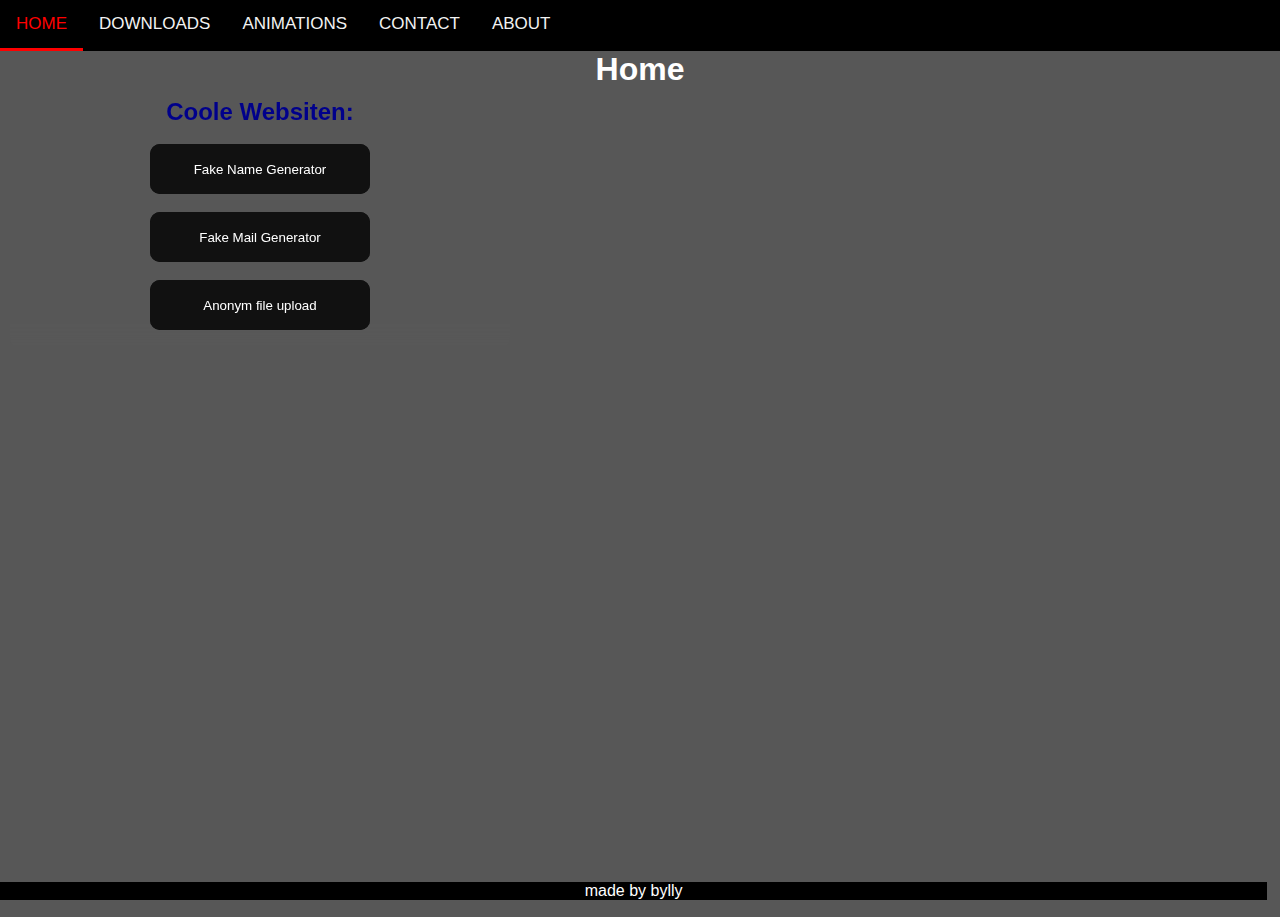
<file: index.html>
<html>

<head>
    <meta name="viewport" content="width=device-width, initial-scale=1.0">
    <link href="StyleSheet.css" rel="stylesheet">
    <title>byllyweb Home</title>
    <link rel="icon" href="favicon.ico" type="ico">
</head>

<body>
    <font face="Arial">



        <div class="footer">
            <p>made by bylly</p>
        </div>

        <div class="topnav">
            <a class="active" href="index.html">Home</a>
            <a href="index Downloads.html">Downloads</a>
            <a href="animations.html">Animations</a>
            <a href="index contacts.html">Contact</a>
            <a href="index about.html">About</a>
        </div>

        <nav role="navigation">
            <div id="menuToggle">
                <input type="checkbox" />
                <span></span>
                <span></span>
                <span></span>
                <ul id="menu">
                    <a href="index.html">
                        <li>Home</li>
                    </a>
                    <a href="index downloads.html">
                        <li>Downloads</li>
                    </a>
                    <a href="animations.html">
                        <li>Animations</li>
                    </a>
                    <a href="index contacts.html">
                        <li>Contact</li>
                    </a>
                    <a href="index about.html">
                        <li>About</li>
                    </a>
                </ul>
            </div>
        </nav>

        <div>
            <center>
                <h1 style="color: white" class="h11">Home</h1>
            </center>
        </div>

        <div class="drop">
            <h2 style="color:darkblue" style="text-align: center;">Coole Websiten:</h2>
            <br>
            <button class="glow-on-hover" onclick="window.location.href = 'https://de.fakenamegenerator.com/';" type="button">Fake Name Generator</button>
            <div class="hideName">Here you can get a fake generated identity card</div>
            <button class="glow-on-hover" onclick="window.location.href = 'https://temp-mail.org/en/';" type="button">Fake Mail Generator</button>
            <div class="hideMail">You will receive a temporary email here</div>
            <button class="glow-on-hover" onclick="window.location.href = 'https://anonfiles.com/';" type="button">Anonym file upload</button>
            <div class="hideAnon">Here you can share files Anonym</div>
        </div>

    </font>
</body>

</html>
</file>
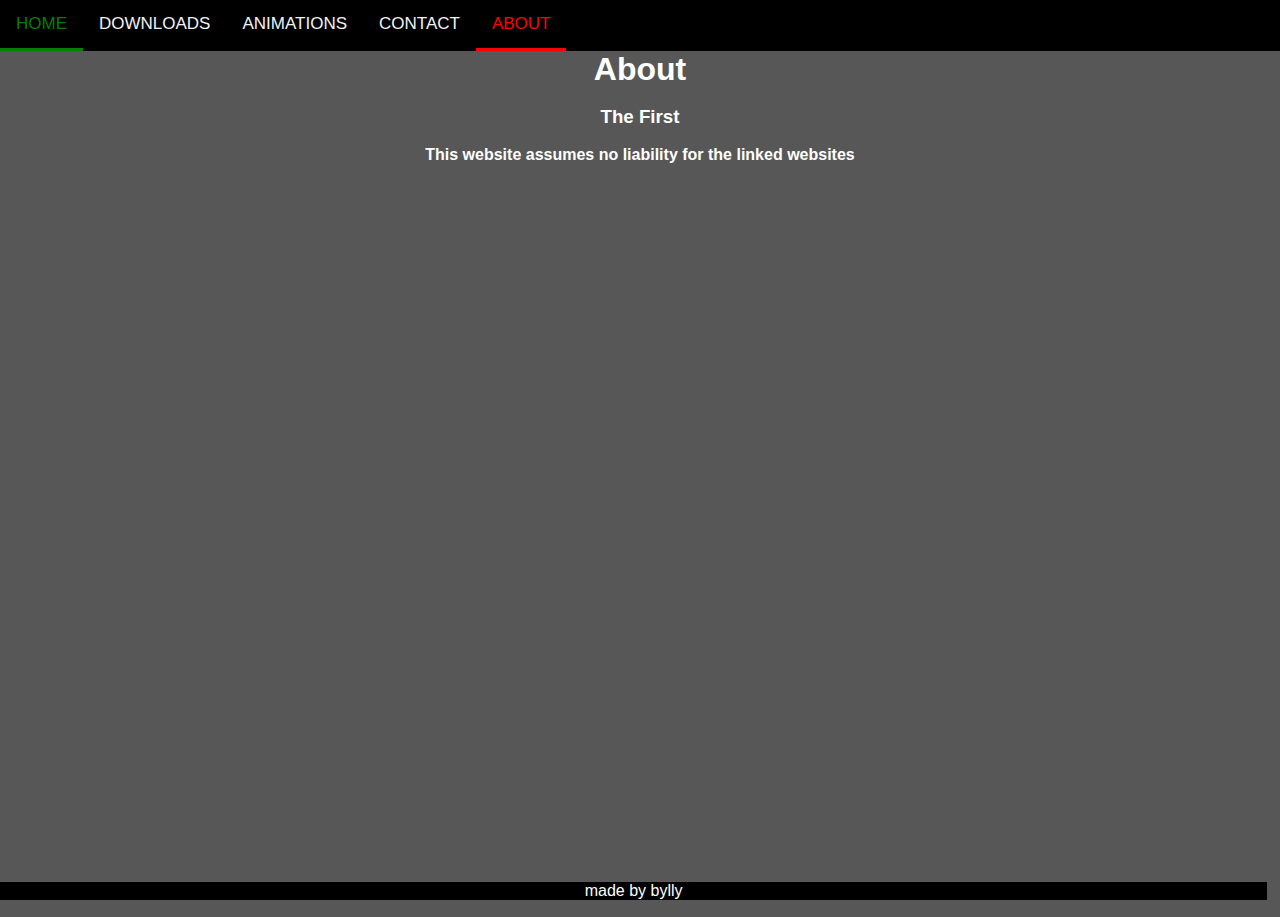
<file: index about.html>
<html>

<head>
    <link href="StyleSheet.css" rel="stylesheet">
    <meta name="viewport" content="width=device-width, initial-scale=1">
    <title>byllyweb Contacts</title>
    <link rel="icon" href="favicon.ico" type="ico">
</head>

<body>


    <font face="Arial">



        <div class="footer">
            <p>made by bylly</p>
        </div>

        <div class="topnav">
            <a href="index.html">Home</a>
            <a href="index Downloads.html">Downloads</a>
            <a href="animations.html">Animations</a>
            <a href="index contacts.html">Contact</a>
            <a class="active" href="index about.html">About</a>
        </div>

        <nav role="navigation">
            <div id="menuToggle">
                <input type="checkbox" />
                <span></span>
                <span></span>
                <span></span>
                <ul id="menu">
                    <a href="index.html">
                        <li>Home</li>
                    </a>
                    <a href="index downloads.html">
                        <li>Downloads</li>
                    </a>
                    <a href="animations.html">
                        <li>Animations</li>
                    </a>
                    <a href="index contacts.html">
                        <li>Contact</li>
                    </a>
                    <a href="index about.html">
                        <li>About</li>
                    </a>
                </ul>
            </div>
        </nav>


        <center>
            <div>
                <h1 style="color: white" class="h11">About</h1>
            </div>
            <br>
            <h3 style="color:white">The First</h3><br>
            <b style="color:white">This website assumes no liability for the linked websites</b>
        </center>




    </font>
</body>

</html>
</file>
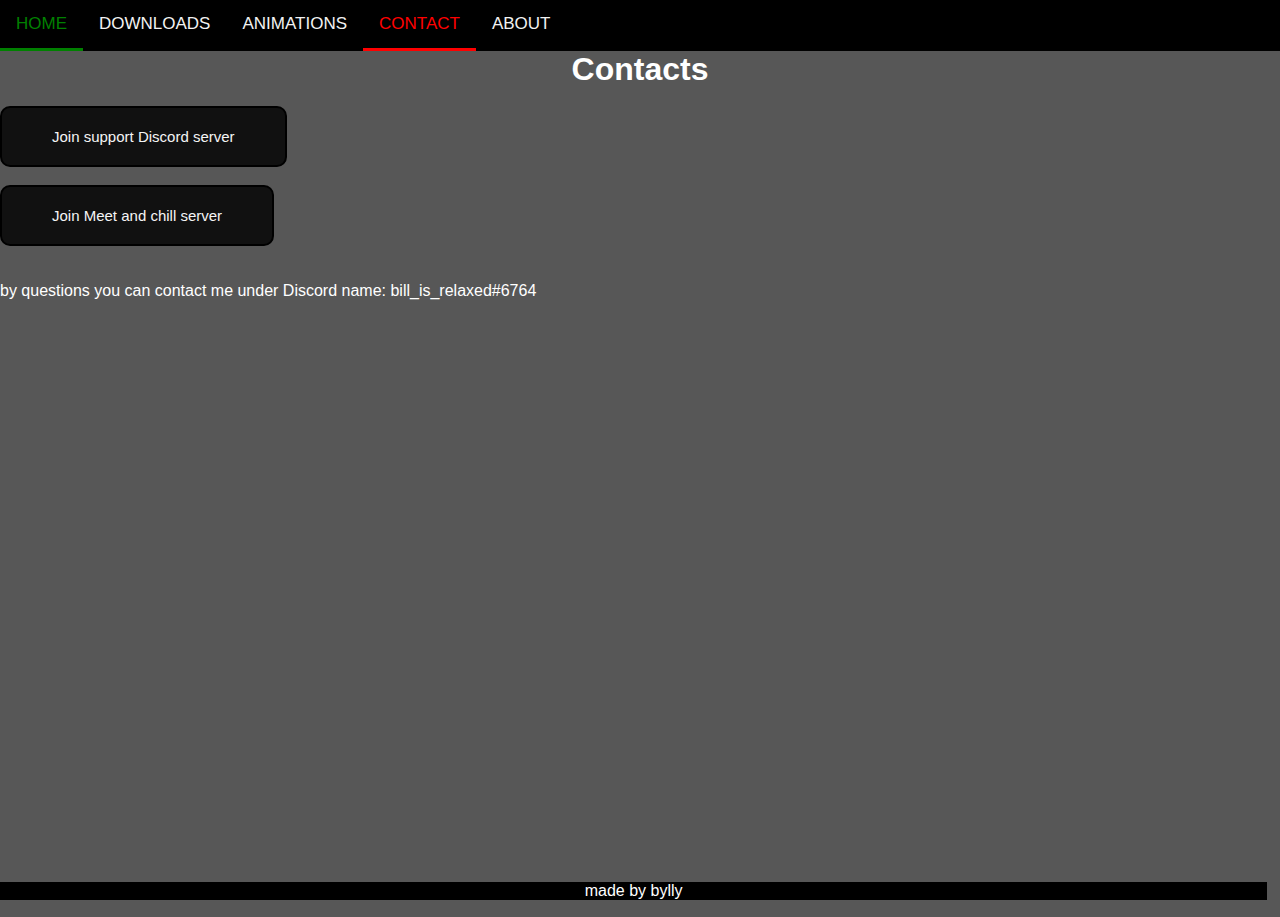
<file: index contacts.html>
<html>

<head>
    <link href="StyleSheet.css" rel="stylesheet">
    <meta name="viewport" content="width=device-width, initial-scale=1">
    <title>byllyweb Contacts</title>
    <link rel="icon" href="favicon.ico" type="ico">
</head>

<body>


    <font face="Arial">



        <div class="footer">
            <p>made by bylly</p>
        </div>

        <div class="topnav">
            <a href="index.html">Home</a>
            <a href="index Downloads.html">Downloads</a>
            <a href="animations.html">Animations</a>
            <a class="active" href="index contacts.html">Contact</a>
            <a href="index about.html">About</a>
        </div>

        <nav role="navigation">
            <div id="menuToggle">
                <input type="checkbox" />
                <span></span>
                <span></span>
                <span></span>
                <ul id="menu">
                    <a href="index.html">
                        <li>Home</li>
                    </a>
                    <a href="index downloads.html">
                        <li>Downloads</li>
                    </a>
                    <a href="animations.html">
                        <li>Animations</li>
                    </a>
                    <a href="index contacts.html">
                        <li>Contact</li>
                    </a>
                    <a href="index about.html">
                        <li>About</li>
                    </a>
                </ul>
            </div>
        </nav>

        <div>
            <center>
                <h1 style="color: white" class="h11">Contacts</h1>
            </center>
        </div>
        <br>
        <button class="button-support" onclick="window.location.href = 'https://discord.gg/vQHSP6jsPc';" type="button">Join support Discord server</button>
        <div class="hide2">You need help than is this perfect for you</div>
        <button class="button-meet" onclick="window.location.href = 'https://discord.gg/HYyspKebZs';" type="button">Join Meet and chill server</button>
        <div class="hide1">You're bored? then you've come to the right place this is a server with an active and nice community so you don't have to get bored again</div>
        <br>
        <p class="p12">by questions you can contact me under Discord name: bill_is_relaxed#6764</p>




    </font>
</body>

</html>
</file>
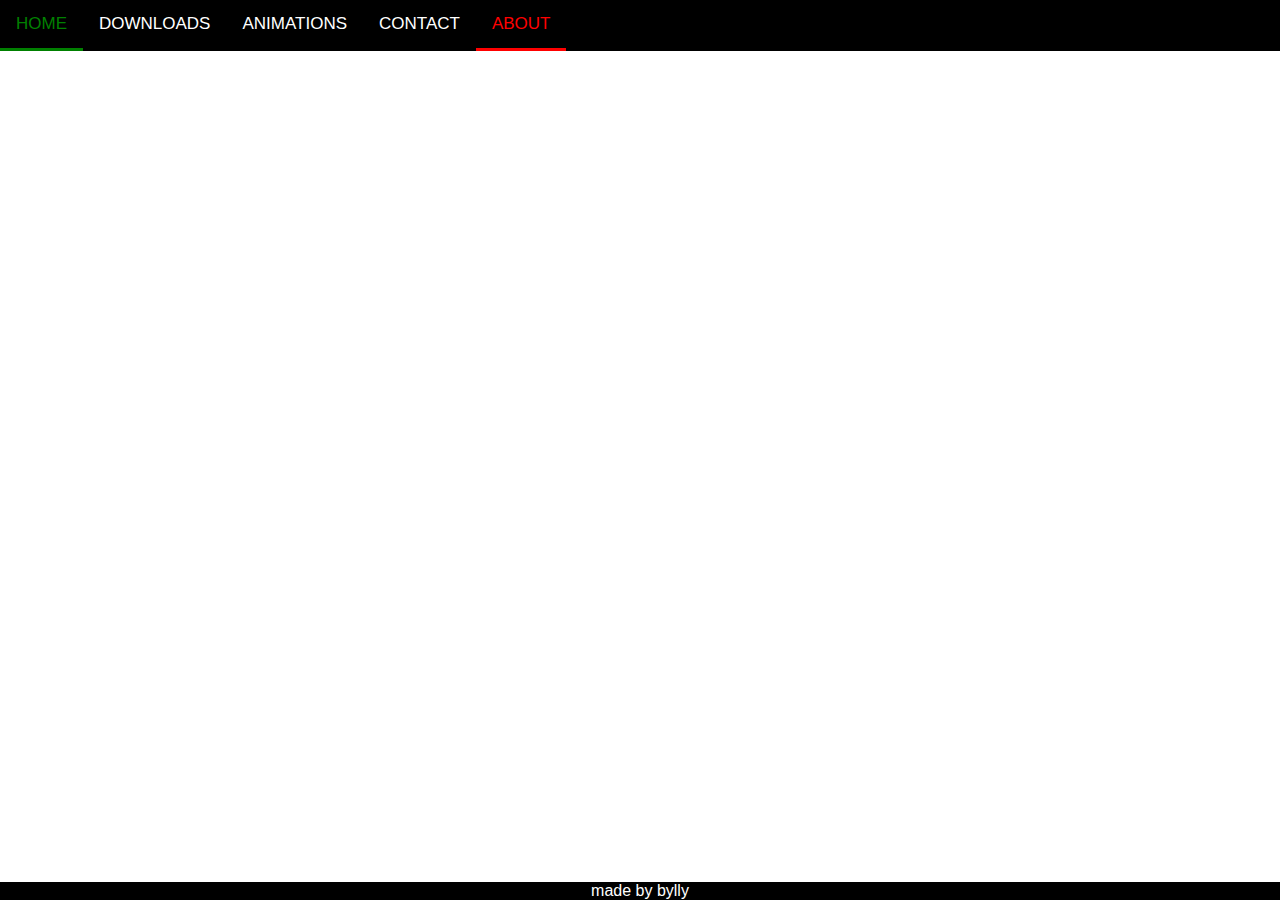
<file: about/index about.html>
<html>
    <head>
        <meta name="viewport" content="width=device-width, initial-scale=1">
        <link href="/css/StyleSheet.css" rel="stylesheet">
        <title>byllyweb About</title>
        <link rel="icon" href="favicon.ico" type="ico">
    </head>
<body>


<font face="Arial">

<div class="footer">
    <p>made by bylly</p>
</div>
    
<div class="topnav">
  <a href="/index.html">Home</a>
  <a href="/Downloads/index downloads.html">Downloads</a>
  <a href="/Animations/animations.html">Animations</a>
  <a href="/contacts/index contacts.html">Contact</a>
  <a class="active" href="index about.html">About</a>
</div>    


<center>   
    <div>
        <h1 style="color: white" class="h11">About</h1>
    </div>
    <br>
    <h3 style= "color:white">The First</h3><br>
    <b style= "color:white">This website assumes no liability for the linked websites</b>
</center>




</font>
</body>
</html>
</file>
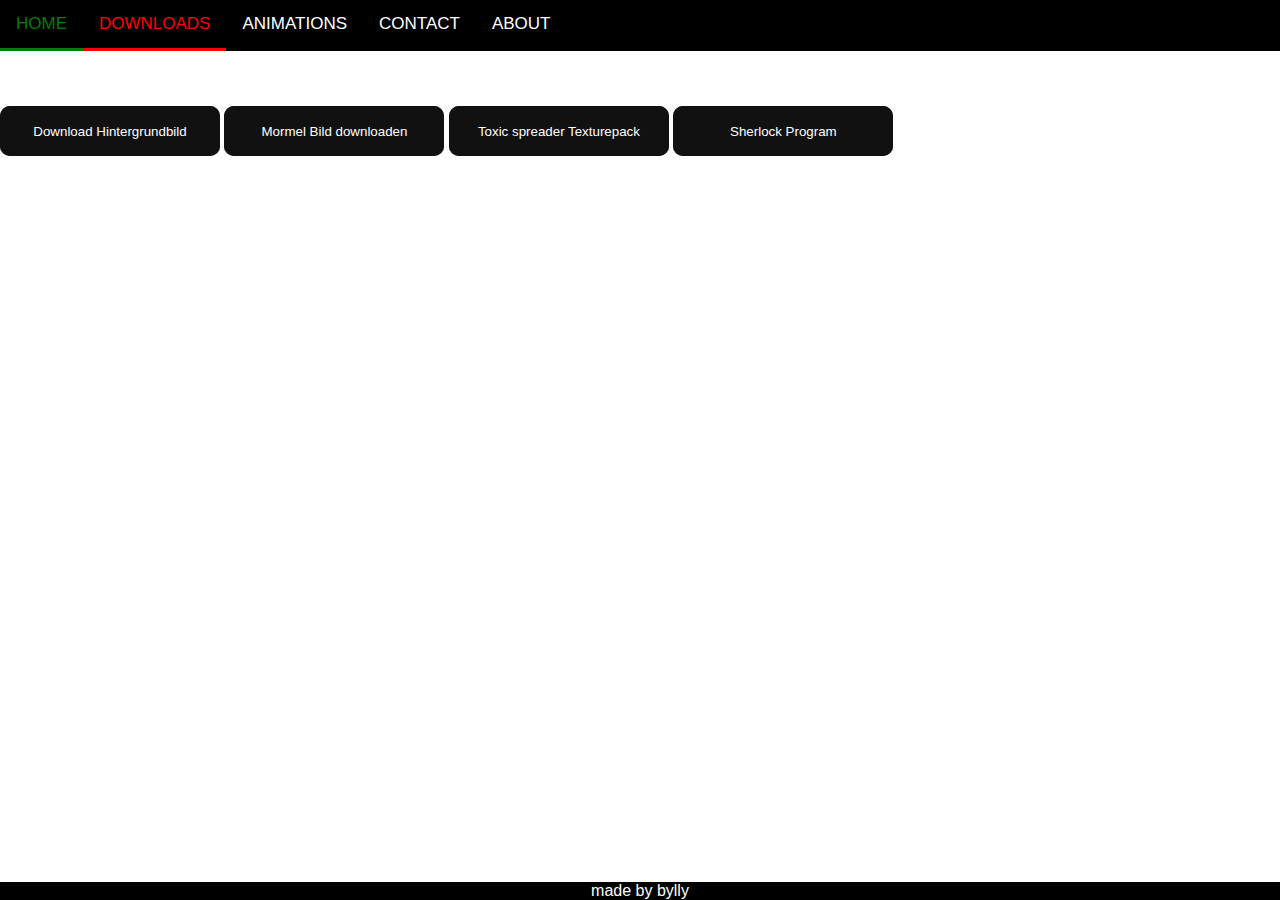
<file: Downloads/index downloads.html>
<html>
    <head>
        <link href="/css/StyleSheet.css" rel="stylesheet">
        <meta name="viewport" content="width=device-width, initial-scale=1">
        <title>byllyweb Downloads</title>
    </head>
<body>


<font face="Arial">

<div class="footer">
    <p>made by bylly</p>
</div>
    
<div class="topnav">
  <a href="/index.html">Home</a>
  <a class="active" href="index downloads.html">Downloads</a>
  <a href="/Animations/animations.html">Animations</a>
  <a href="/contacts/index contacts.html">Contact</a>
  <a href="/about/index about">About</a>
</div>    

    
    
<div>
<center>
    <h1 style="color: white" class="h11">Welcome to Downloads</h1>
</center>
</div>
<br>
<button class="glow-on-hover" onclick= "window.location.href = 'https://images.wallpaperscraft.com/image/single/leaves_line_neon_139772_1920x1200.jpg';" type="button">Download Hintergrundbild</button>
<button class="glow-on-hover" onclick= "window.location.href = 'https://bylly.netlify.app/images/Mormel.png';" type="button">Mormel Bild downloaden</button>
<button class="glow-on-hover" onclick= "window.location.href = 'https://bylly.netlify.app/Texture packs/Toxic spreader/Toxic spreader 2.9.zip';" type="button">Toxic spreader Texturepack</button>
<button class="glow-on-hover" onclick= "window.location.href = 'https://bylly.netlify.app/Batch files/start sherlockssss.bat';" type="button">Sherlock Program</button>

<head>
    <link rel="icon" href="favicon.ico" type="ico">
</head>



</font>
</body>
</html>
</file>
<file: StyleSheet.css>
body {
        background-image: url(https://images.wallpaperscraft.com/image/single/leaves_line_neon_139772_1920x1200.jpg);
        background-color: rgb(87, 87, 87);
        height: 100%;
        width: 100%;
        font-family: Arial, Helvetica, sans-serif;
    }
    
    .footer {
        position: fixed;
        left: 0;
        right: 0;
        bottom: 0;
        width: 99%;
        background-color: black;
        color: white;
        text-align: center;
    }
    
    .p12 {
        color: white;
    }
    
    img {
        width: 50;
        height: 50;
    }
    
    .h11 {
        text-align: center;
        color: white;
    }
    
    * {
        padding: 0;
        margin: 0%;
        border-bottom: #000;
    }
    
    .topnav {
        overflow: hidden;
        background-color: #000;
        text-transform: uppercase;
    }
    
    .topnav a {
        float: left;
        color: #f2f2f2;
        text-align: center;
        padding: 14px 16px;
        text-decoration: none;
        font-size: 17px;
        transition: 1s;
        border-bottom: 3px solid transparent;
        position: relative;
    }
    
    .topnav a:hover {
        color: green;
        border-bottom: 3px solid green;
    }
    
    .topnav a.active {
        color: red;
        border-bottom: 3px solid red;
        text-align: center;
    }
    
    .topnav::after {
        position: absolute;
        bottom: 0;
        left: 0;
        right: 0;
        margin: auto;
        width: 0%;
        content: '.';
        color: transparent;
        background: #aaa;
        height: 1px;
    }
    
    .topnav a::after {
        position: absolute;
        bottom: 0;
        left: 0;
        right: 0;
        margin: auto;
        width: 0%;
        content: '.';
        color: transparent;
        background: #aaa;
        height: 1px;
    }
    
    .topnav a::after {
        color: #fff;
        z-index: 1;
    }
    
    .topnav a:hover::after {
        z-index: -10;
        animation: fill 1s forwards;
        -webkit-animation: fill 1s forwards;
        -moz-animation: fill 1s forwards;
        opacity: 1;
    }
    
    .nav {
        background-color: black;
        list-style-type: none;
        color: white;
        text-align: center;
        overflow: hidden;
        text-transform: uppercase;
    }
    
    .nav a {
        display: block;
        color: white;
        padding: 8px 0 8px 16px;
        text-decoration: none;
        border-bottom: 3px solid transparent;
    }
    
    .nav a.active {
        border-bottom: 3px 16px solid red;
        color: red;
    }
    
    .glow-on-hover {
        width: 220px;
        height: 50px;
        border: none;
        outline: none;
        color: #fff;
        background: #111;
        cursor: pointer;
        position: relative;
        z-index: 0;
        border-radius: 10px;
    }
    
    .glow-on-hover:before {
        content: '';
        background: linear-gradient(45deg, #ff0000, #ff7300, #fffb00, #48ff00, #00ffd5, #002bff, #7a00ff, #ff00c8, #ff0000);
        position: absolute;
        top: -2px;
        left: -2px;
        background-size: 400%;
        z-index: -1;
        filter: blur(5px);
        width: calc(100% + 4px);
        height: calc(100% + 4px);
        animation: glowing 20s linear infinite;
        opacity: 0;
        transition: opacity .3s ease-in-out;
        border-radius: 10px;
    }
    
    .glow-on-hover:active {
        color: #000
    }
    
    .glow-on-hover:active:after {
        background: transparent;
    }
    
    .glow-on-hover:hover:before {
        opacity: 1;
    }
    
    .glow-on-hover:after {
        z-index: -1;
        content: '';
        position: absolute;
        width: 100%;
        height: 100%;
        background: #111;
        left: 0;
        top: 0;
        border-radius: 10px;
    }
    
    .mege {
        animation-name: move;
        animation-duration: 4s;
        animation-iteration-count: infinite;
    }
    
    @keyframes glowing {
        0% {
            background-position: 0 0;
        }
        50% {
            background-position: 400% 0;
        }
        100% {
            background-position: 0 0;
        }
    }
    
    @keyframes move {
        0% {
            left: 0px;
            top: 0px;
        }
        25% {
            left: 10px;
            top: 0px;
        }
        50% {
            left: 10px;
            top: 10px;
        }
        75% {
            left: 0px;
            top: 10px;
        }
        100% {
            left: 0px;
            top: 0px;
        }
    }
    
    img {
        width: 100%;
        height: auto;
    }
    
    .button-meet {
        display: inline-block;
        background: #111;
        font-family: Arial, Helvetica, sans-serif;
        font-size: 15px;
        border: 2px solid;
        border-radius: 10px;
        border-color: black;
        color: whitesmoke;
        padding: 20px 50px;
        transition: 1s;
    }
    
    .button-support {
        display: inline-block;
        background: #111;
        font-family: Arial, Helvetica, sans-serif;
        font-size: 15px;
        border: 2px solid;
        border-radius: 10px;
        border-color: black;
        color: whitesmoke;
        padding: 20px 50px;
        transition: 1s;
    }
    
    .hide1 {
        border: 2px;
        border-radius: 5px;
        opacity: 0%;
        transition: 0.3s;
        font-family: Arial, Helvetica, sans-serif;
    }
    
    .hide2 {
        border: 2px;
        border-radius: 5px;
        opacity: 0%;
        transition: 0.3s;
        font-family: Arial, Helvetica, sans-serif;
    }
    
    .button-meet:hover {
        text-decoration: 2px underline;
        text-decoration-color: tomato;
    }
    
    .button-support:hover {
        text-decoration: 2px underline;
        text-decoration-color: tomato;
    }
    
    .button-meet:hover+.hide1 {
        background: black;
        color: white;
        opacity: 100%;
        padding: 50px;
    }
    
    .button-support:hover+.hide2 {
        background: black;
        color: white;
        opacity: 100%;
        padding: 50px;
    }
    
    #menuToggle {
        display: block;
        position: relative;
        top: 50px;
        left: 50px;
        z-index: 1;
        -webkit-user-select: none;
        user-select: none;
    }
    
    #menuToggle a {
        text-decoration: none;
        color: #232323;
        transition: color 0.3s ease;
    }
    
    #menuToggle a:hover {
        color: tomato;
    }
    
    #menuToggle input {
        display: block;
        width: 40px;
        height: 32px;
        position: absolute;
        top: -7px;
        left: -5px;
        cursor: pointer;
        opacity: 0;
        /* hide this */
        z-index: 2;
        /* and place it over the hamburger */
        -webkit-touch-callout: none;
    }
    /*
 * Just a quick hamburger
 */
    
    #menuToggle span {
        display: block;
        width: 33px;
        height: 4px;
        margin-bottom: 5px;
        position: relative;
        background: gray;
        border-radius: 3px;
        z-index: 1;
        transform-origin: 4px 0px;
        transition: transform 0.5s cubic-bezier(0.77, 0.2, 0.05, 1.0), background 0.5s cubic-bezier(0.77, 0.2, 0.05, 1.0), opacity 0.55s ease;
    }
    
    #menuToggle span:first-child {
        transform-origin: 0% 0%;
    }
    
    #menuToggle span:nth-last-child(2) {
        transform-origin: 0% 100%;
    }
    /* 
 * Transform all the slices of hamburger
 * into a crossmark.
 */
    
    #menuToggle input:checked~span {
        opacity: 1;
        transform: rotate(45deg) translate(-2px, -1px);
        background: #232323;
    }
    /*
 * But let's hide the middle one.
 */
    
    #menuToggle input:checked~span:nth-last-child(3) {
        opacity: 0;
        transform: rotate(0deg) scale(0.2, 0.2);
    }
    /*
 * Ohyeah and the last one should go the other direction
 */
    
    #menuToggle input:checked~span:nth-last-child(2) {
        transform: rotate(-45deg) translate(0, -1px);
    }
    /*
 * Make this absolute positioned
 * at the top left of the screen
 */
    
    #menu {
        position: absolute;
        width: 300px;
        margin: -100px 0 0 -50px;
        padding: 50px;
        padding-top: 125px;
        background: whitesmoke;
        list-style-type: none;
        -webkit-font-smoothing: antialiased;
        /* to stop flickering of text in safari */
        transform-origin: 0% 0%;
        transform: translate(-100%, 0);
        border-radius: 25px;
        transition: transform 0.5s cubic-bezier(0.77, 0.2, 0.05, 1.0);
    }
    
    #menu li {
        padding: 10px 0;
        font-size: 22px;
    }
    /*
 * And let's slide it in from the left
 */
    
    #menuToggle input:checked~ul {
        transform: none;
    }
    /* Desktop view */
    
    @media only screen and (min-width:560px) {
        .navigation {
            display: none;
        }
        .checkbox {
            display: none;
        }
        .menu {
            display: none;
        }
        .menuToggle {
            display: none;
        }
        #menuToggle {
            display: none;
        }
    }
    
    .drop {
        text-align: center;
        margin: 10px;
        backdrop-filter: blur(10px);
        height: auto;
        width: 500px;
        border: transparent;
        border-radius: 10px;
    }
    
    .hideAnon {
        border: 2px;
        border-radius: 5px;
        opacity: 0%;
        transition: 0.3s;
        font-family: Arial, Helvetica, sans-serif;
    }
    
    .glow-on-hover:hover+.hideAnon {
        background: black;
        color: white;
        opacity: 100%;
        padding: 25px;
    }
    
    .hideName {
        border: 2px;
        border-radius: 5px;
        opacity: 0%;
        transition: 0.3s;
        font-family: Arial, Helvetica, sans-serif;
    }
    
    .glow-on-hover:hover+.hideName {
        background: black;
        color: white;
        opacity: 100%;
        padding: 25px;
    }
    
    .hideMail {
        border: 2px;
        border-radius: 5px;
        opacity: 0%;
        transition: 0.3s;
        font-family: Arial, Helvetica, sans-serif;
    }
    
    .glow-on-hover:hover+.hideMail {
        background: black;
        color: white;
        opacity: 100%;
        padding: 25px;
    }
    /* Handy view */
    
    @media only screen and (max-width: 560px) {
        .topnav {
            display: none;
        }
    }
</file>
<file: css/StyleSheet.css>
body {
    background-image: url(https://images.wallpaperscraft.com/image/single/leaves_line_neon_139772_1920x1200.jpg);
    background-color:rgb(87, 87, 87)
    font-family: 'Poppins', sans-serif;
}

.footer {
    position: fixed;
    left: 0;
    right: 0;
    bottom: 0;
    width: 100%;
    background-color: black;
    color: white;
    text-align: center;
}

*{
    padding: 0;
    margin: 0;
    box-sizing: border-box;    
}

.topnav {
    background-color:#000;
    overflow: hidden;
    display:flex;
    text-transform: uppercase;
}

.topnav a {
    color: white;
    padding: 14px 16px;
    text-align: center;
    text-decoration: none;
    font-size: 17px;
    transition: 1s;
    border-bottom: 3px solid transparent;
}

.topnav a:hover {
    transition: 1s;
    border: none;
    border-bottom: 3px solid green;
    color: green;
}

.topnav a.active {
    color: red;
    border-bottom: 3px solid red;
}

.glow-on-hover {
    width: 220px;
    height: 50px;
    border: none;
    outline: none;
    color: #fff;
    background: #111;
    cursor: pointer;
    position: relative;
    z-index: 0;
    border-radius: 10px;
}

.glow-on-hover:before {
    content: '';
    background: linear-gradient(45deg, #ff0000, #ff7300, #fffb00, #48ff00, #00ffd5, #002bff, #7a00ff, #ff00c8, #ff0000);
    position: absolute;
    top: -2px;
    left:-2px;
    background-size: 400%;
    z-index: -1;
    filter: blur(5px);
    width: calc(100% + 4px);
    height: calc(100% + 4px);
    animation: glowing 20s linear infinite;
    opacity: 0;
    transition: opacity .3s ease-in-out;
    border-radius: 10px;
}

.glow-on-hover:active {
    color: #000
}

.glow-on-hover:active:after {
    background: transparent;
}

.glow-on-hover:hover:before {
    opacity: 1;
}

.glow-on-hover:after {
    z-index: -1;
    content: '';
    position: absolute;
    width: 100%;
    height: 100%;
    background: #111;
    left: 0;
    top: 0;
    border-radius: 10px;
}

@keyframes glowing {
    0% { background-position: 0 0; }
    50% { background-position: 400% 0; }
    100% { background-position: 0 0; }
}
</file>
